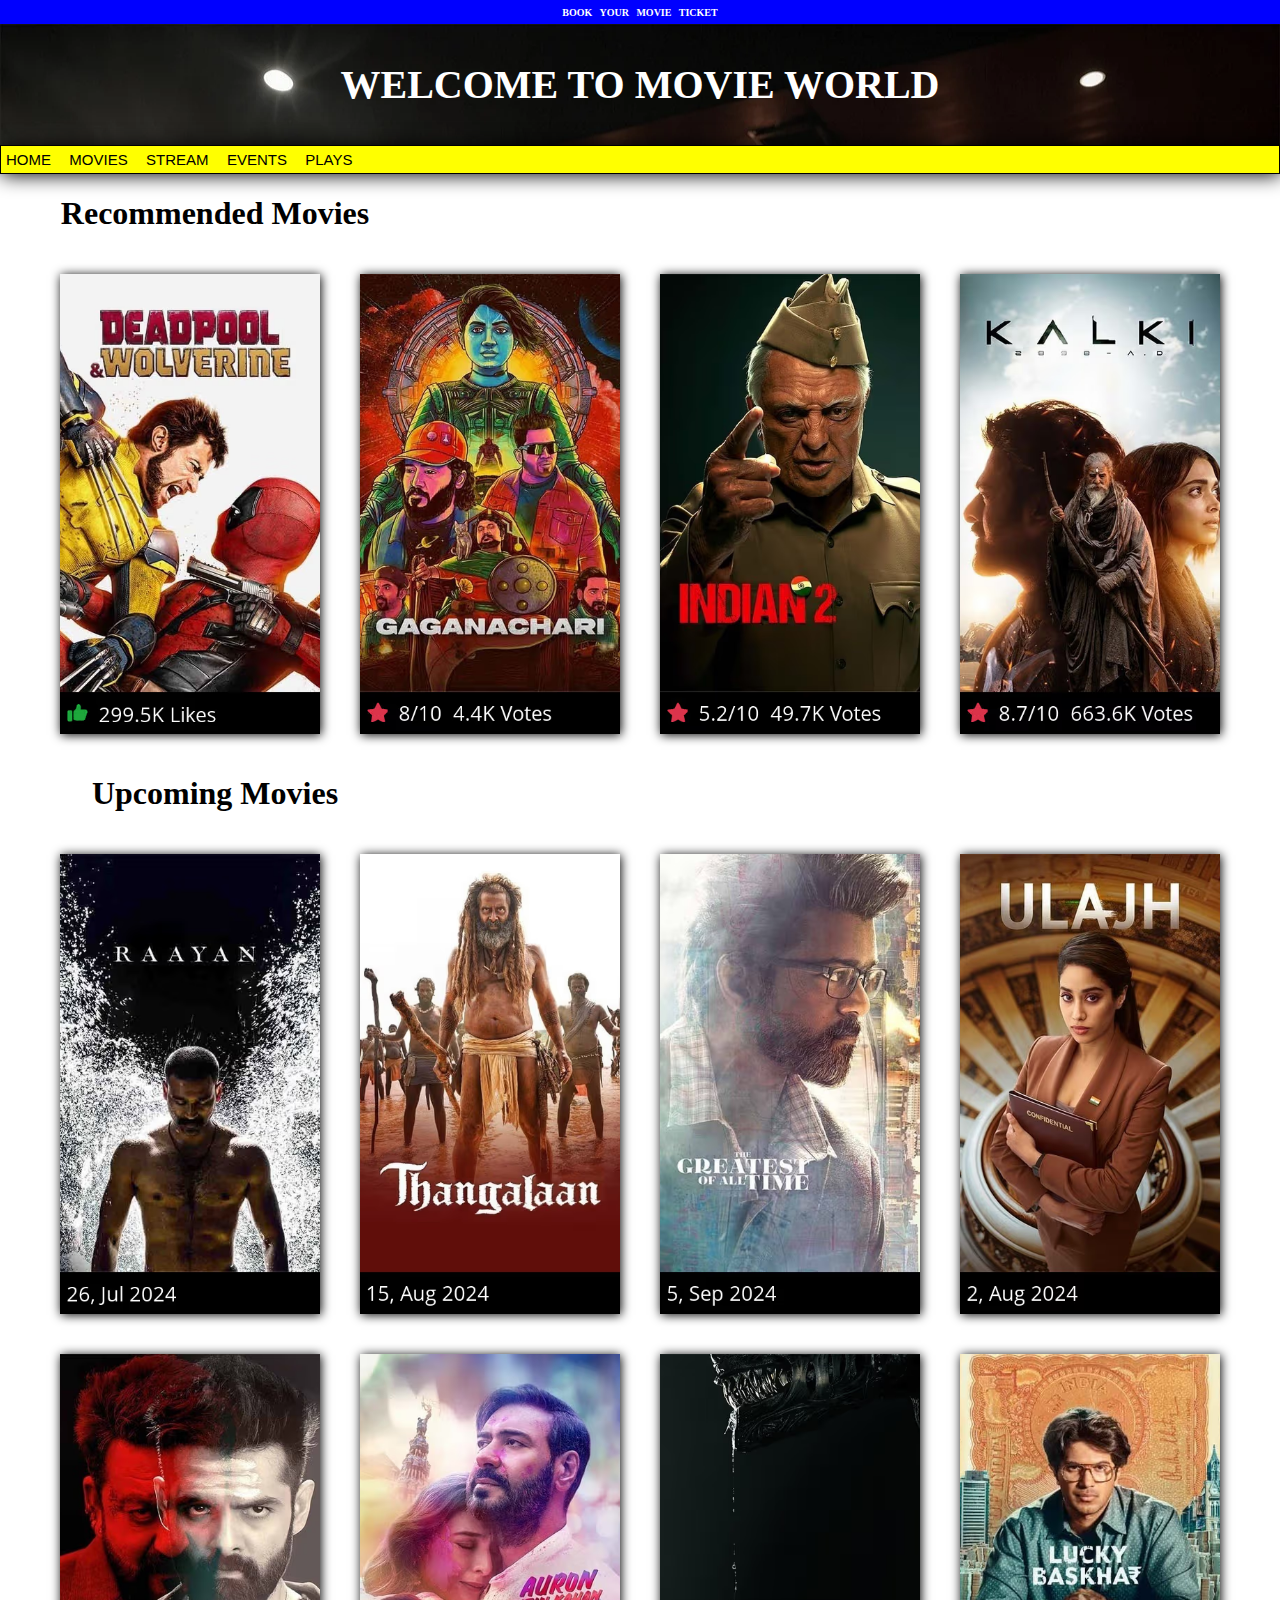
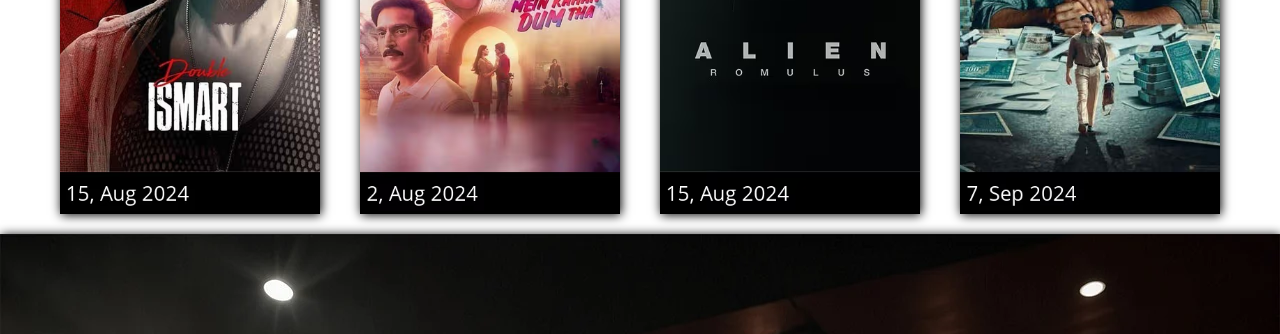
<file: index.html>
<!DOCTYPE html>
<html lang="en">
<head>
    <meta charset="UTF-8">
    <meta name="viewport" content="width=device-width, initial-scale=1.0">
    <title>Reserve The Show </title>
    <link rel="stylesheet" href="./css/style.css">
    <style>
        body{
            margin: 0px;
            padding: 0px;
        }
        a:hover{
            background-color: aliceblue;
            color: black;
        }
        
        .flex-container{
            display: flex;
            /* border: 3px solid black; */
            /* background-color: yellow; */
            justify-content: center;
           
        }
        .flex-container > .box1{
            width: 200px;
            height: 400px;
            padding: 30px;
            margin: 20px;
            /* background-color: white; */
            background-image: url('./images/Deadpool.avif');
            background-size: cover;
            background-repeat: no-repeat;
            background-position: center;
            box-shadow: 1px 1px 10px black;
        }
        .flex-container > .box2{
            width: 200px;
            height: 400px;
            padding: 30px;
            margin: 20px;
            /* background-color: white; */
            background-image: url('./images/Gaganachari.avif');
            background-size: cover;
            background-repeat: no-repeat;
            background-position: center;
            box-shadow: 1px 1px 10px black;
        }
        .flex-container > .box3{
            width: 200px;
            height: 400px;
            padding: 30px;
            margin: 20px;
            /* background-color: white; */
            background-image: url('./images/Indian\ 2.avif');
            background-size: cover;
            background-repeat: no-repeat;
            background-position: center;
            box-shadow: 1px 1px 10px black;
        }
        .flex-container > .box4{
            width: 200px;
            height: 400px;
            padding: 30px;
            margin: 20px;
            /* background-color: white; */
            background-image: url('./images/kalki.avif');
            background-size: cover;
            background-repeat: no-repeat;
            background-position: center;
            box-shadow: 1px 1px 10px black;
        }
        .flex-container1{
            display: flex;
            /* border: 3px solid black; */
            /* background-color: yellow; */
            justify-content: center;
            
        }
        .flex-container1 > .box5{
            width: 200px;
            height: 400px;
            padding: 30px;
            margin: 20px;
            /* background-color: white; */
            background-image: url('./images/Raayan.avif');
            background-size: cover;
            background-repeat: no-repeat;
            background-position: center;
            box-shadow: 1px 1px 10px black;
        }
        .flex-container1 > .box6{
            width: 200px;
            height: 400px;
            padding: 30px;
            margin: 20px;
            /* background-color: white; */
            background-image: url('./images/Thangalaan.avif');
            background-size: cover;
            background-repeat: no-repeat;
            background-position: center;
            box-shadow: 1px 1px 10px black;
        }
        .flex-container1 > .box7{
            width: 200px;
            height: 400px;
            padding: 30px;
            margin: 20px;
            /* background-color: white; */
            background-image: url('./images/The\ Greatest\ of\ All\ Time.avif');
            background-size: cover;
            background-repeat: no-repeat;
            background-position: center;
            box-shadow: 1px 1px 10px black;
        }
        .flex-container1 > .box8{
            width: 200px;
            height: 400px;
            padding: 30px;
            margin: 20px;
            /* background-color: white; */
            background-image: url('./images/et00359267-perszhrhek-portrait.avif');
            background-size: cover;
            background-repeat: no-repeat;
            background-position: center;
            box-shadow: 1px 1px 10px black;
        }
        .flex-container2{
            display: flex;
            /* border: 3px solid black; */
            /* background-color: yellow; */
            justify-content: center;
        }
        .flex-container2 > .box9{
            width: 200px;
            height: 400px;
            padding: 30px;
            margin: 20px;
            /* background-color: white; */
            background-image: url('./images/et00359660-mgqxchvxkf-portrait.avif');
            background-size: cover;
            background-repeat: no-repeat;
            background-position: center;
            box-shadow: 1px 1px 10px black;
        }
        .flex-container2 > .box10{
            width: 200px;
            height: 400px;
            padding: 30px;
            margin: 20px;
            /* background-color: white; */
            background-image: url('./images/et00378240-uayzufnfyj-portrait.avif');
            background-size: cover;
            background-repeat: no-repeat;
            background-position: center;
            box-shadow: 1px 1px 10px black;
        }
        .flex-container2 > .box11{
            width: 200px;
            height: 400px;
            padding: 30px;
            margin: 20px;
            /* background-color: white; */
            background-image: url('./images/et00392124-mlnkglfhmu-portrait.avif');
            background-size: cover;
            background-repeat: no-repeat;
            background-position: center;
            box-shadow: 1px 1px 10px black;
        }
        .flex-container2 > .box12{
            width: 200px;
            height: 400px;
            padding: 30px;
            margin: 20px;
            /* background-color: white; */
            background-image: url('./images/et00386123-yntskxgvnb-portrait.avif');
            background-size: cover;
            background-repeat: no-repeat;
            background-position: center;
            box-shadow: 1px 1px 10px black;
        }
        .footer{
            background-image: url('./images/Cinema\ Background.webp');
            background-size: cover;
            background-repeat: no-repeat;
            text-decoration: none;
            justify-content: space-between;
            color: white;
            /* border: 2px solid white; */
            display: flex;
            text-align: center;
            padding: 50px;
            box-shadow: 1px 1px 10px black;
            
   
}

    </style>
</head>
<body>
    <div class="header2">
        <h1>BOOK &nbsp; YOUR &nbsp; MOVIE &nbsp; TICKET</h1>
    </div>
    <div class="header">
        
        <h1>WELCOME TO MOVIE WORLD</h1>
        
    </div>
    <div class="nav">
        <ul>
            <li><a href="index.html">HOME     &nbsp;     </a></li>
            <li><a href="movies.html">MOVIES   &nbsp;     </a></li>
            <li><a href="">STREAM   &nbsp;     </a></li>
            <li><a href="">EVENTS   &nbsp;     </a></li>
            <li><a href="">PLAYS    &nbsp;     </a></li>
        </ul>

    </div>
    <!-- <div class="nav2">
        <ul>
            <li><a href="">LIST</a></li>
            <li><a href="">OFFERS</a></li>
            <li><a href="">ABOUT</a></li>
        </ul>
    </div> -->
    <div class="header3">
        <h1>Recommended Movies</h1>
    </div>

    <div class="flex-container">
        <div class="box1">

        </div>
        <div class="box2">

        </div>
        <div class="box3">

        </div>
        <div class="box4">

        </div>
    </div>

    <div class="header4">
        <h1>Upcoming Movies</h1>
    </div>


    <div class="flex-container1">
        <div class="box5">

        </div>
        <div class="box6">

        </div>
        <div class="box7">

        </div>
        <div class="box8">

        </div>
    </div>

    <div class="flex-container2">
        <div class="box9">

        </div>
        <div class="box10">

        </div>
        <div class="box11">

        </div>
        <div class="box12">

        </div>
    </div>

    <div class="footer">

    </div>
    

    
</body>
</html>
</file>
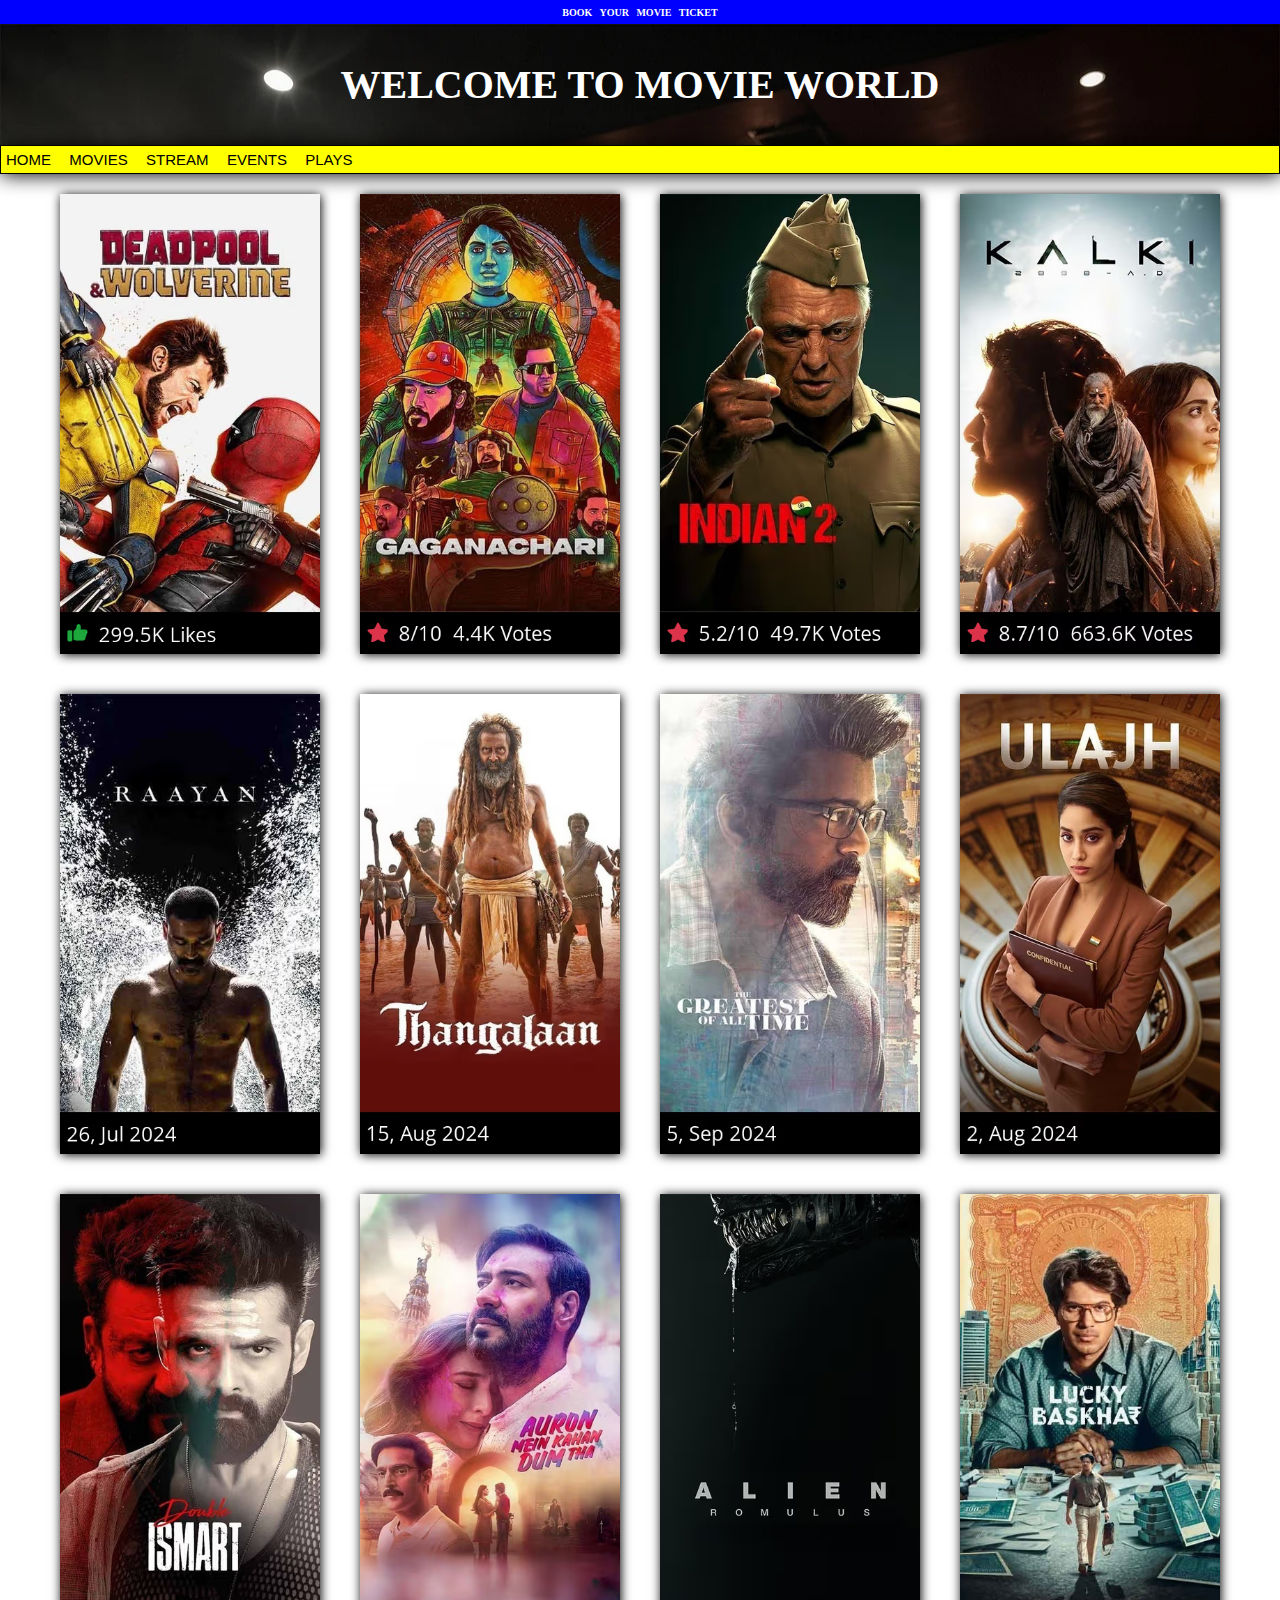
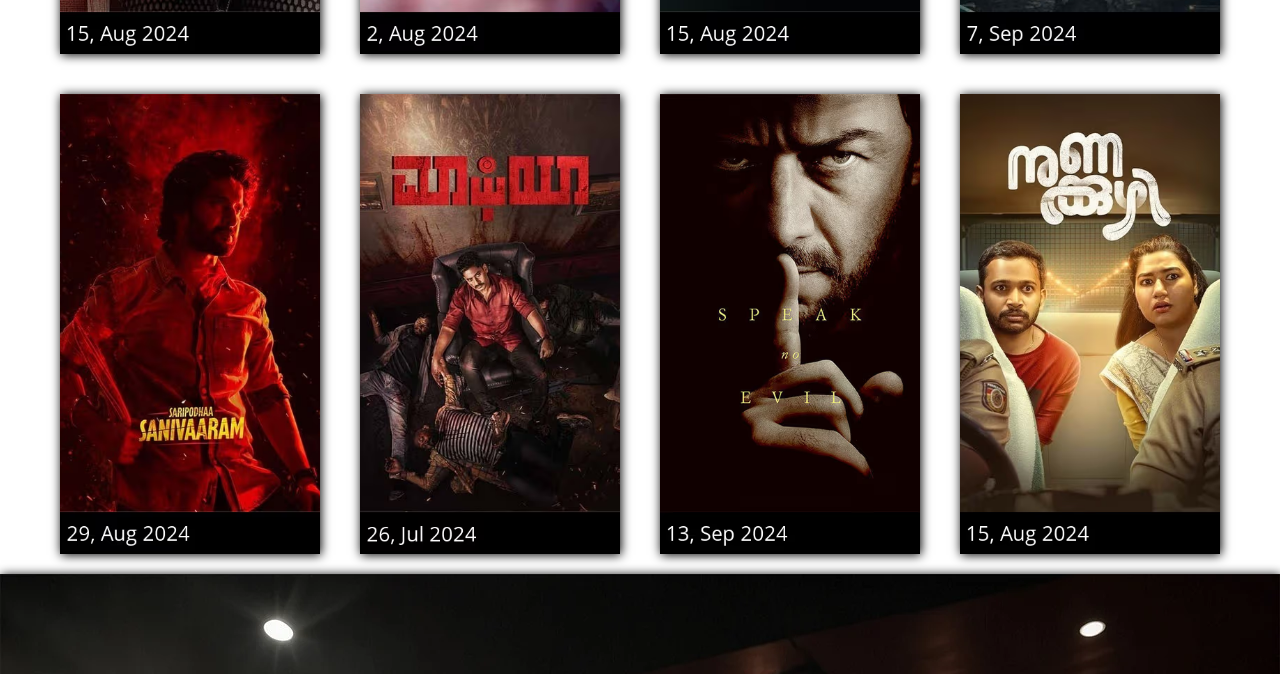
<file: movies.html>
<!DOCTYPE html>
<html lang="en">
<head>
    <meta charset="UTF-8">
    <meta name="viewport" content="width=device-width, initial-scale=1.0">
    <title>Reserve The Show </title>
   <style>
        body{
            margin: 0px;
            padding: 0px;
        }
        a:hover{
            background-color: aliceblue;
            color: black;
        }
        .flex-container3{
            display: flex;
            /* border: 3px solid black; */
            /* background-color: yellow; */
            justify-content: center;
        }
        .flex-container3 > .box13{
            width: 200px;
            height: 400px;
            padding: 30px;
            margin: 20px;
            /* background-color: white; */
            background-image: url('./images/Deadpool.avif');
            background-size: cover;
            background-repeat: no-repeat;
            background-position: center;
            box-shadow: 1px 1px 10px black;
        }
        .flex-container3 > .box14{
            width: 200px;
            height: 400px;
            padding: 30px;
            margin: 20px;
            /* background-color: white; */
            background-image: url('./images/Gaganachari.avif');
            background-size: cover;
            background-repeat: no-repeat;
            background-position: center;
            box-shadow: 1px 1px 10px black;
        }
        .flex-container3 > .box15{
            width: 200px;
            height: 400px;
            padding: 30px;
            margin: 20px;
            /* background-color: white; */
            background-image: url('./images/Indian\ 2.avif');
            background-size: cover;
            background-repeat: no-repeat;
            background-position: center;
            box-shadow: 1px 1px 10px black;
        }
        .flex-container3 > .box16{
            width: 200px;
            height: 400px;
            padding: 30px;
            margin: 20px;
            /* background-color: white; */
            background-image: url('./images/kalki.avif');
            background-size: cover;
            background-repeat: no-repeat;
            background-position: center;
            box-shadow: 1px 1px 10px black;
        }
        .flex-container4{
            display: flex;
            /* border: 3px solid black; */
            /* background-color: yellow; */
            justify-content: center;
        }
        .flex-container4 > .box17{
            width: 200px;
            height: 400px;
            padding: 30px;
            margin: 20px;
            /* background-color: white; */
            background-image: url('./images/Raayan.avif');
            background-size: cover;
            background-repeat: no-repeat;
            background-position: center;
            box-shadow: 1px 1px 10px black;
        }
        .flex-container4 > .box18{
            width: 200px;
            height: 400px;
            padding: 30px;
            margin: 20px;
            /* background-color: white; */
            background-image: url('./images/Thangalaan.avif');
            background-size: cover;
            background-repeat: no-repeat;
            background-position: center;
            box-shadow: 1px 1px 10px black;
        }
        .flex-container4 > .box19{
            width: 200px;
            height: 400px;
            padding: 30px;
            margin: 20px;
            /* background-color: white; */
            background-image: url('./images/The\ Greatest\ of\ All\ Time.avif');
            background-size: cover;
            background-repeat: no-repeat;
            background-position: center;
            box-shadow: 1px 1px 10px black;
        }
        .flex-container4 > .box20{
            width: 200px;
            height: 400px;
            padding: 30px;
            margin: 20px;
            /* background-color: white; */
            background-image: url('./images/et00359267-perszhrhek-portrait.avif');
            background-size: cover;
            background-repeat: no-repeat;
            background-position: center;
            box-shadow: 1px 1px 10px black;
        }
        .flex-container5{
            display: flex;
            /* border: 3px solid black; */
            /* background-color: yellow; */
            justify-content: center;
        }
        .flex-container5 > .box21{
            width: 200px;
            height: 400px;
            padding: 30px;
            margin: 20px;
            /* background-color: white; */
            background-image: url('./images/et00359660-mgqxchvxkf-portrait.avif');
            background-size: cover;
            background-repeat: no-repeat;
            background-position: center;
            box-shadow: 1px 1px 10px black;
        }
        .flex-container5 > .box22{
            width: 200px;
            height: 400px;
            padding: 30px;
            margin: 20px;
            /* background-color: white; */
            background-image: url('./images/et00378240-uayzufnfyj-portrait.avif');
            background-size: cover;
            background-repeat: no-repeat;
            background-position: center;
            box-shadow: 1px 1px 10px black;
        }
        .flex-container5 > .box23{
            width: 200px;
            height: 400px;
            padding: 30px;
            margin: 20px;
            /* background-color: white; */
            background-image: url('./images/et00392124-mlnkglfhmu-portrait.avif');
            background-size: cover;
            background-repeat: no-repeat;
            background-position: center;
            box-shadow: 1px 1px 10px black;
        }
        .flex-container5 > .box24{
            width: 200px;
            height: 400px;
            padding: 30px;
            margin: 20px;
            /* background-color: white; */
            background-image: url('./images/et00386123-yntskxgvnb-portrait.avif');
            background-size: cover;
            background-repeat: no-repeat;
            background-position: center;
            box-shadow: 1px 1px 10px black;
        }
        .header4{
    background-image: url('./images/Cinema\ Background.webp');
    background-size: cover;
    background-repeat: no-repeat;
    text-decoration: none;
    justify-content: space-between;
    color: white;
    /* border: 2px solid white; */
    display: flex;
    text-align: center;
    padding: 10px;
    font-size: 20px;
    justify-content: center;
   
}

.header3{
    background-color: blue;
    background-size: cover;
    text-decoration: none;
    border: 2px flex white;
    justify-content: space-between;
    justify-content: center;
    font-size: 5px;
    color: white;
    display: flex;
}

.nav1 ul{
    list-style-type: none;
    padding: 0;
    margin: 0;
    overflow: hidden;
    border: 1px solid black;
    background-color: yellow;
    display: flex;
    box-shadow: 1px 1px 20px black;
    


}
.nav1 ul li{
    float: left;

}
.nav1 ul li a{
    display: flex;
    /* border: 2px solid black; */
    text-align: center;
    font-size: 15px;
    text-decoration: none;
    color: black;
    padding: 5px;
    font-family: Impact, Haettenschweiler, 'Arial Narrow Bold', sans-serif;
    justify-content: space-between;
    display: flex;
   
}
.flex-container6{
            display: flex;
            /* border: 3px solid black; */
            /* background-color: yellow; */
            justify-content: center;
        }
        .flex-container6 > .box25{
            width: 200px;
            height: 400px;
            padding: 30px;
            margin: 20px;
            /* background-color: white; */
            background-image: url('./images/et00388631-pzecaymyhl-portrait.avif');
            background-size: cover;
            background-repeat: no-repeat;
            background-position: center;
            box-shadow: 1px 1px 10px black;
        }
        .flex-container6 > .box26{
            width: 200px;
            height: 400px;
            padding: 30px;
            margin: 20px;
            /* background-color: white; */
            background-image: url('./images/et00397282-bqfnpjcgkk-portrait.avif');
            background-size: cover;
            background-repeat: no-repeat;
            background-position: center;
            box-shadow: 1px 1px 10px black;
        }
        .flex-container6 > .box27{
            width: 200px;
            height: 400px;
            padding: 30px;
            margin: 20px;
            /* background-color: white; */
            background-image: url('./images/et00398661-spjedcsgab-portrait.avif');
            background-size: cover;
            background-repeat: no-repeat;
            background-position: center;
            box-shadow: 1px 1px 10px black;
        }
        .flex-container6 > .box28{
            width: 200px;
            height: 400px;
            padding: 30px;
            margin: 20px;
            /* background-color: white; */
            background-image: url('./images/et00403448-dswexcguup-portrait.avif');
            background-size: cover;
            background-repeat: no-repeat;
            background-position: center;
            box-shadow: 1px 1px 10px black;
        }
        .footer2{
            background-image: url('./images/Cinema\ Background.webp');
            background-size: cover;
            background-repeat: no-repeat;
            text-decoration: none;
            justify-content: space-between;
            color: white;
            /* border: 2px solid white; */
            display: flex;
            text-align: center;
            padding: 50px;
            box-shadow: 1px 1px 10px black;
        }



    </style>
</head>
<body>
    <div class="header3">
        <h1>BOOK &nbsp; YOUR &nbsp; MOVIE &nbsp; TICKET</h1>
    </div>
    <div class="header4">
        
        <h1>WELCOME TO MOVIE WORLD</h1>
        
    </div>
    <div class="nav1">
        <ul>
            <li><a href="index.html">HOME     &nbsp;     </a></li>
            <li><a href="movies.html">MOVIES   &nbsp;     </a></li>
            <li><a href="">STREAM   &nbsp;     </a></li>
            <li><a href="">EVENTS   &nbsp;     </a></li>
            <li><a href="">PLAYS    &nbsp;     </a></li>
        </ul>

    </div>
    <!-- <div class="nav2">
        <ul>
            <li><a href="">LIST</a></li>
            <li><a href="">OFFERS</a></li>
            <li><a href="">ABOUT</a></li>
        </ul>
    </div> -->
    <!-- <div class="header3">
        <h1>Recommended Movies</h1>
    </div> -->

    <div class="flex-container3">
        <div class="box13">

        </div>
        <div class="box14">

        </div>
        <div class="box15">

        </div>
        <div class="box16">

        </div>
    </div>

    <!-- <div class="header4">
        <h1>Upcoming Movies</h1>
    </div> -->


    <div class="flex-container4">
        <div class="box17">

        </div>
        <div class="box18">

        </div>
        <div class="box19">

        </div>
        <div class="box20">

        </div>
    </div>

    <div class="flex-container5">
        <div class="box21">

        </div>
        <div class="box22">

        </div>
        <div class="box23">

        </div>
        <div class="box24">

        </div>
    </div>

    <div class="flex-container6">
        <div class="box25">

        </div>
        <div class="box26">

        </div>
        <div class="box27">

        </div>
        <div class="box28">

        </div>
    </div>
    <div class="footer2">

    </div>
    

    
</body>
</html>
</file>
<file: css/style.css>
.header{
    background-image: url('../images/Cinema\ Background.webp');
    background-size: cover;
    background-repeat: no-repeat;
    text-decoration: none;
    justify-content: space-between;
    color: white;
    /* border: 2px solid white; */
    display: flex;
    text-align: center;
    padding: 10px;
    font-size: 20px;
    justify-content: center;
   
}

.header2{
    background-color: blue;
    background-size: cover;
    text-decoration: none;
    border: 2px flex white;
    justify-content: space-between;
    justify-content: center;
    font-size: 5px;
    color: white;
    display: flex;
}

.nav ul{
    list-style-type: none;
    padding: 0;
    margin: 0;
    overflow: hidden;
    border: 1px solid black;
    background-color: yellow;
    display: flex;
    box-shadow: 1px 1px 20px black;
    


}
.nav ul li{
    float: left;

}
.nav ul li a{
    display: flex;
    /* border: 2px solid black; */
    text-align: center;
    font-size: 15px;
    text-decoration: none;
    color: black;
    padding: 5px;
    font-family: Impact, Haettenschweiler, 'Arial Narrow Bold', sans-serif;
    justify-content: space-between;
    display: flex;
   
    

}

.header3{
    text-align: center;
    margin-bottom: 0px;
    margin-right: 850px;


}
.header4{
    text-align: center;
    margin-bottom: 0px;
    margin-right: 850px;


}
</file>
